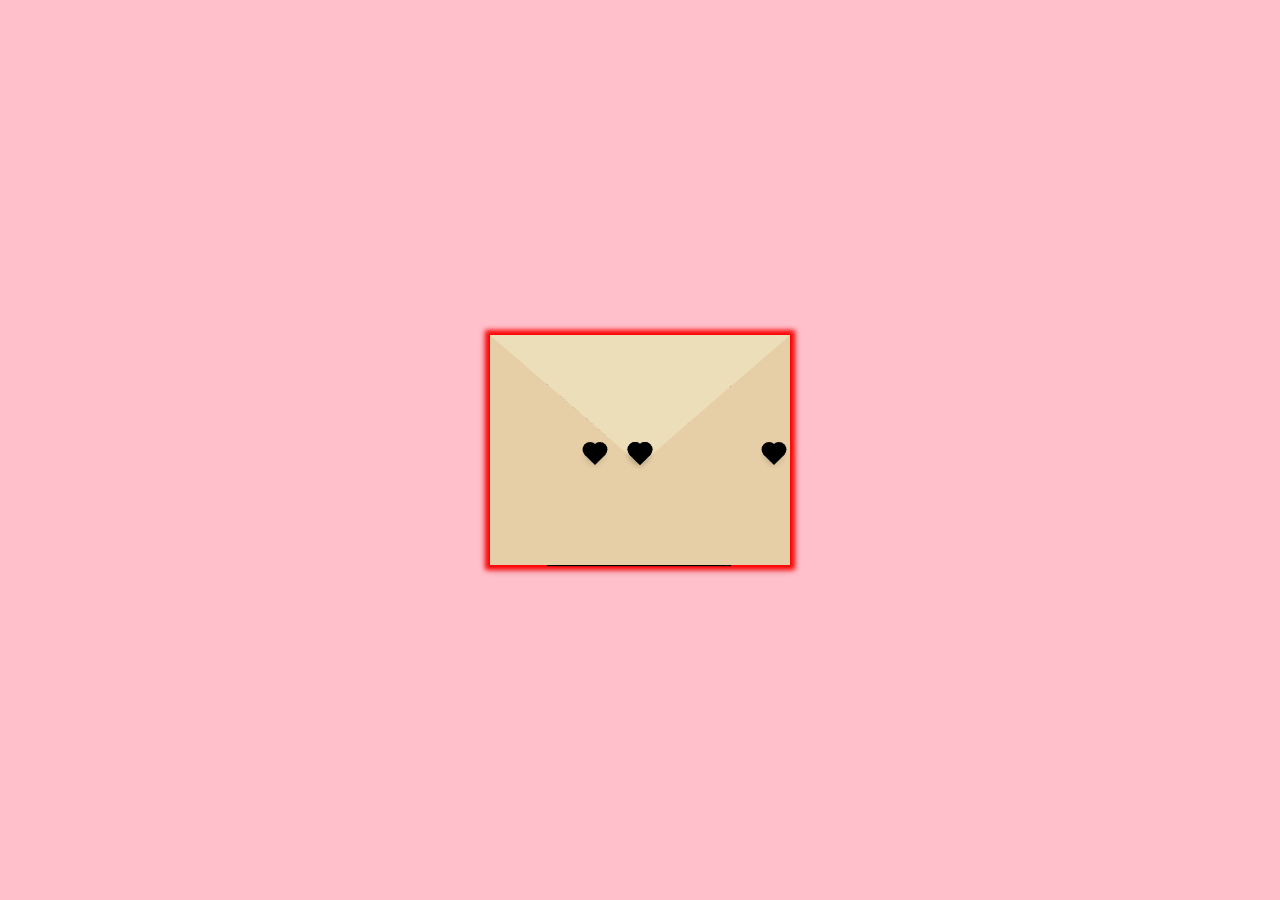
<file: index.html>
<!DOCTYPE html>
<html lang="en">
<head>
    <meta charset="UTF-8">
    <meta http-equiv="X-UA-Compatible" content="IE=edge">
    <meta name="viewport" content="width=device-width, initial-scale=1.0">
    <title>CSS Envelope + Letter (Open/Close on Click)</title>
    <link rel="stylesheet" href="styles.css"type="text/css">
</head>
<body>
    <div class="container">
        <div class="envelope-wrapper">
            <div class="envelope">
                <div class="letter">
                    <div class="text">
                        <strong>Dear omenuss...</strong>
                        <p>
                            Lorem ipsum dolor sit amet consectetur adipisicing elit. 
                            Numquam labore omnis minus maiores laboriosam, facere in beatae esse. 
                        </p>
                    </div>
                </div>
<div class="static-heart"></div>
            </div>
            <div class="heart"></div>
        </div>
    </div>
    <script>
        const envelope = document.querySelector('.envelope-wrapper');
        envelope.addEventListener('click', () => {
            envelope.classList.toggle('flap');
        });
function createHeart() {
            const heart = document.createElement('div');
            heart.classList.add('heart');

            heart.style.left = Math.random() * 100 + "vw";
            heart.style.animationDuration = Math.random() * 2 + 3 + "s";

            heart.innerText = '';

            document.querySelector('.container').appendChild(heart); // Append hearts to the container

            setTimeout(() => {
                heart.remove();
            }, 5000);
        }

        setInterval(createHeart, 300);
    </script>
</body>
</html>
</file>
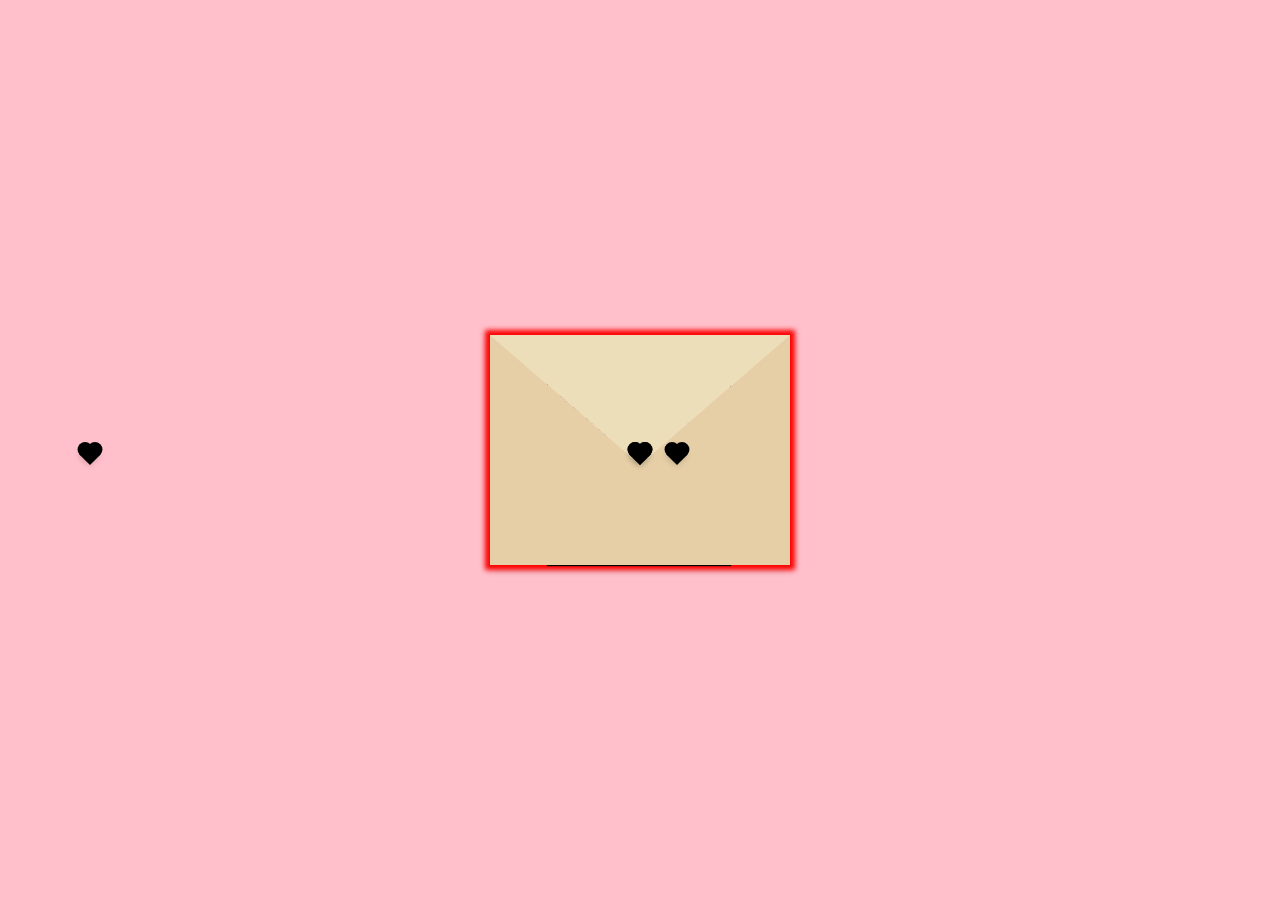
<file: home.html>
<!DOCTYPE html>
<html lang="en">
<head>
    <meta charset="UTF-8">
    <meta http-equiv="X-UA-Compatible" content="IE=edge">
    <meta name="viewport" content="width=device-width, initial-scale=1.0">
    <title>CSS Envelope + Letter (Open/Close on Click)</title>
    <link rel="stylesheet" href="styles.css"type="text/css">
</head>
<body>
    <div class="container">
        <div class="envelope-wrapper">
            <div class="envelope">
                <div class="letter">
                    <div class="text">
                        <strong>Dear omenuss...</strong>
                        <p>
                            Lorem ipsum dolor sit amet consectetur adipisicing elit. 
                            Numquam labore omnis minus maiores laboriosam, facere in beatae esse. 
                        </p>
                    </div>
                </div>
<div class="static-heart"></div>
            </div>
            <div class="heart"></div>
        </div>
    </div>
    <script>
        const envelope = document.querySelector('.envelope-wrapper');
        envelope.addEventListener('click', () => {
            envelope.classList.toggle('flap');
        });
function createHeart() {
            const heart = document.createElement('div');
            heart.classList.add('heart');

            heart.style.left = Math.random() * 100 + "vw";
            heart.style.animationDuration = Math.random() * 2 + 3 + "s";

            heart.innerText = '';

            document.querySelector('.container').appendChild(heart); // Append hearts to the container

            setTimeout(() => {
                heart.remove();
            }, 5000);
        }

        setInterval(createHeart, 300);
    </script>
</body>
</html>
</file>
<file: styles.css>
:root {
  --primary: #fff;
  --bg-color: pink;
  --bg-envelope-color: #f5edd1;
  --envelope-tab: #ecdeb8;
  --envelope-cover: #e6cfa7;
  --shadow-color: rgba(0, 0, 0, 0.2);
  --txt-color: #444;
  --heart-color: black;
}

@import url("https://fonts.googleapis.com/css2?family=Pacifico:wght@200;400;600&display=swap");

@import url("https://cdnjs.cloudflare.com/ajax/libs/font-awesome/5.15.1/css/all.min.css");

body {
  margin: 0;
  padding: 0;
  box-sizing: border-box;
  background: var(--bg-color);
  display: flex;
  align-items: center;
  justify-content: center;
  font-family: 'Pacifico', cursive;
  margin: 0;
  min-height: 100vh;
}

.heart {
  position: fixed;
  font-size: 1.5rem;
  top: -1vh;
  transform: translateY(0);
  animation: fall 3s linear forwards;
}

@keyframes fall {
  from {
    transform: translateY(0vh) translateX(-10vw);
  }
  to {
    transform: translateY(105vh) translateX(10vw);
  }
}

.container {
  height: 100vh;
  display: grid;
  place-items: center;
}

.container > .envelope-wrapper {
  background: var(--bg-envelope-color);
  box-shadow: 0 3px 10px rgb(0 0 0 / 0.2);
}

.envelope-wrapper > .envelope {
  position: relative;
  width: 300px;
  height: 230px;
  box-shadow: 0 0 5px 5px red;
}

.envelope-wrapper > .envelope::before {
  content: "";
  position: absolute;
  top: 0;
  z-index: 2;
  border-top: 130px solid var(--envelope-tab);
  border-right: 150px solid transparent;
  border-left: 150px solid transparent;
  transform-origin: top;
  transition: all 0.5s ease-in-out 0.7s;
}

.envelope-wrapper > .envelope::after {
  content: "";
  position: absolute;
  z-index: 2;
  width: 0px;
  height: 0px;
  border-top: 130px solid transparent;
  border-right: 150px solid var(--envelope-cover);
  border-bottom: 100px solid var(--envelope-cover);
  border-left: 150px solid var(--envelope-cover);
}

.envelope > .letter {
  position: absolute;
  right: 20%;
  bottom: 0;
  width: 54%;
  height: 80%;
  background: #ffcece;
  text-align: center;
  transition: all 1s ease-in-out;
  box-shadow: 0 0 1px 1px black;
  padding: 20px 10px;
}

.envelope > .letter > .text {
  font-family: 'Gill Sans', 'Gill Sans MT', Calibri, 'Trebuchet MS', sans-serif;
  color: var(--txt-color);
  text-align: left;
  font-size: 10px;
}
.heart {
  position: absolute;
  top: 50%;
  left: 50%;
  width: 15px;
  height: 15px;
  background: var(--heart-color);
  z-index: 4;
  transform: translate(-50%, -20%) rotate(45deg);
  transition: transform 0.5s ease-in-out 1s;
  box-shadow: 0 1px 6px var(--shadow-color);
  cursor: pointer;
}
.heart:before, 
.heart:after {
  content: "";
  position: absolute;
  width: 15px;
  height: 15px;
  background-color: var(--heart-color);
  border-radius: 50%;
}
.heart:before {
  top: -7.5px;
}
.heart:after {
  right: 7.5px;
}
.static-heart {
  position: absolute;
  top: 50%;
  left: 50%;
  width: 15px;
  height: 15px;
  z-index: 4;
background: black;
  transform: translate(-50%, -20%)rotate(45deg);
transition: transform 0.5s ease-in-out 1s;
 box-shadow: 0 1px 6px var(--shadow-color);
cursor: pointer;
}
.static-heart:before,
.static-heart:after {
  content: '';
  position: absolute;
  width: 15px;
  height: 15px;
  background: black; /* Change the color to pink */
  border-radius: 50%;
}

.static-heart:before {
  top: -7.5px;
}

.static-heart:after {
 right: 7.5px
}


.flap > .envelope:before {
  transform: rotateX(180deg);
  z-index: 0;
}

.flap > .envelope > .letter {
  bottom: 100px;
  transform: scale(1.5);
  transition-delay: 1s;
  z-index: 1;
}

.flap > .heart {
  transform: rotate(90deg);
  transition-delay: 0.4s;
}
.flap > .static-heart {
  transform: rotate(90deg);
  transition-delay: 0.4s;
}

/* Add this CSS */
.envelope-wrapper:hover .envelope::before {
  transform: rotateX(180deg);
  z-index: 0;
}

.envelope-wrapper:hover .envelope > .letter {
  bottom: 100px;
  transform: scale(1.5);
  transition-delay: 1s;
}

.envelope-wrapper:hover .static-heart {
  transform: rotate(90deg);
  transition-delay: 1s;
}
</file>
